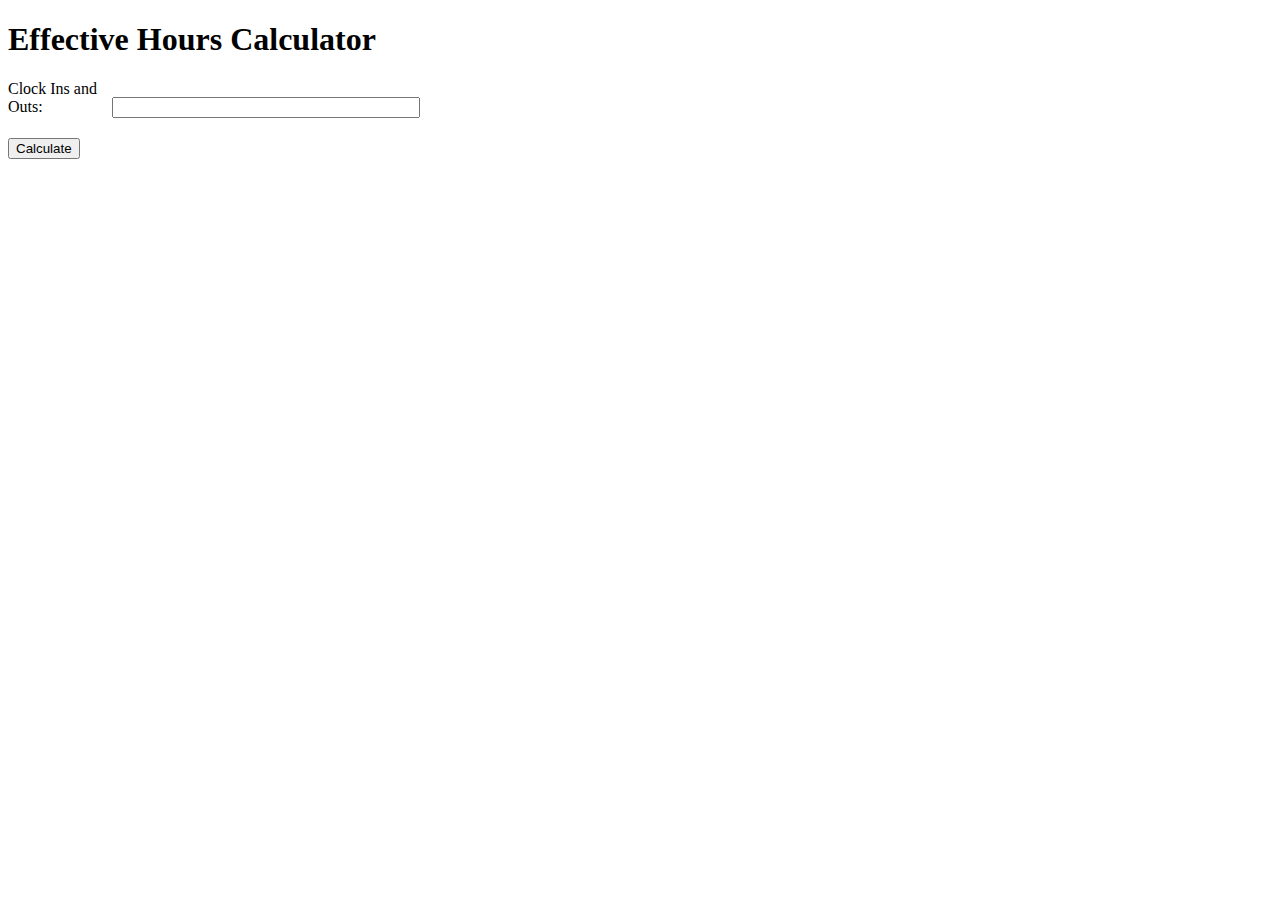
<file: index.html>
<!DOCTYPE html>
<html>
<head>
	<title>Effective Hours Calculator</title>
	<style>
		label {
			display: inline-block;
			width: 100px;
			margin-bottom: 10px;
		}
		input {
			width: 300px;
			margin-bottom: 10px;
		}
		button {
			margin-top: 10px;
		}
	</style>
</head>
<body>
	<h1>Effective Hours Calculator</h1>
	<form>
		<label for="clocks">Clock Ins and Outs:</label>
		<input type="text" id="clocks"><br>
		<button type="button" onclick="calculateEffectiveHours()">Calculate</button>
	</form>
	<p id="effectiveHours"></p>
	<script>
		function calculateEffectiveHours() {
			// Get the value of the clock ins and outs input
			var clocks = document.getElementById("clocks").value;

			// Split the input string into an array of clock ins and outs
			var clockList = clocks.split(" ");

			// Convert each clock in and clock out time to a Date object
			var clockInTimes = [];
			var clockOutTimes = [];
			for (var i = 0; i < clockList.length; i += 2) {
				var clockInTime = new Date("01/01/1970 " + clockList[i].trim());
				clockInTimes.push(clockInTime);

				// If there is no corresponding clock out, use the current time
				if (i + 1 >= clockList.length) {
					var clockOutTime = new Date();
				} else {
					var clockOutTime = new Date("01/01/1970 " + clockList[i + 1].trim());
				}
				clockOutTimes.push(clockOutTime);
			}

			// Calculate the total difference in hours between all clock in and clock out times
			var totalDifference = 0;
			for (var i = 0; i < clockInTimes.length; i++) {
				var difference = clockOutTimes[i].getTime() - clockInTimes[i].getTime();
				totalDifference += difference;
			}
			var totalHours = Math.round(totalDifference / (1000 * 60 * 60) * 100) / 100;

			// Display the effective hours
			document.getElementById("effectiveHours").innerHTML = "Effective Hours: " + totalHours;
		}
	</script>
</body>
</html>
</file>
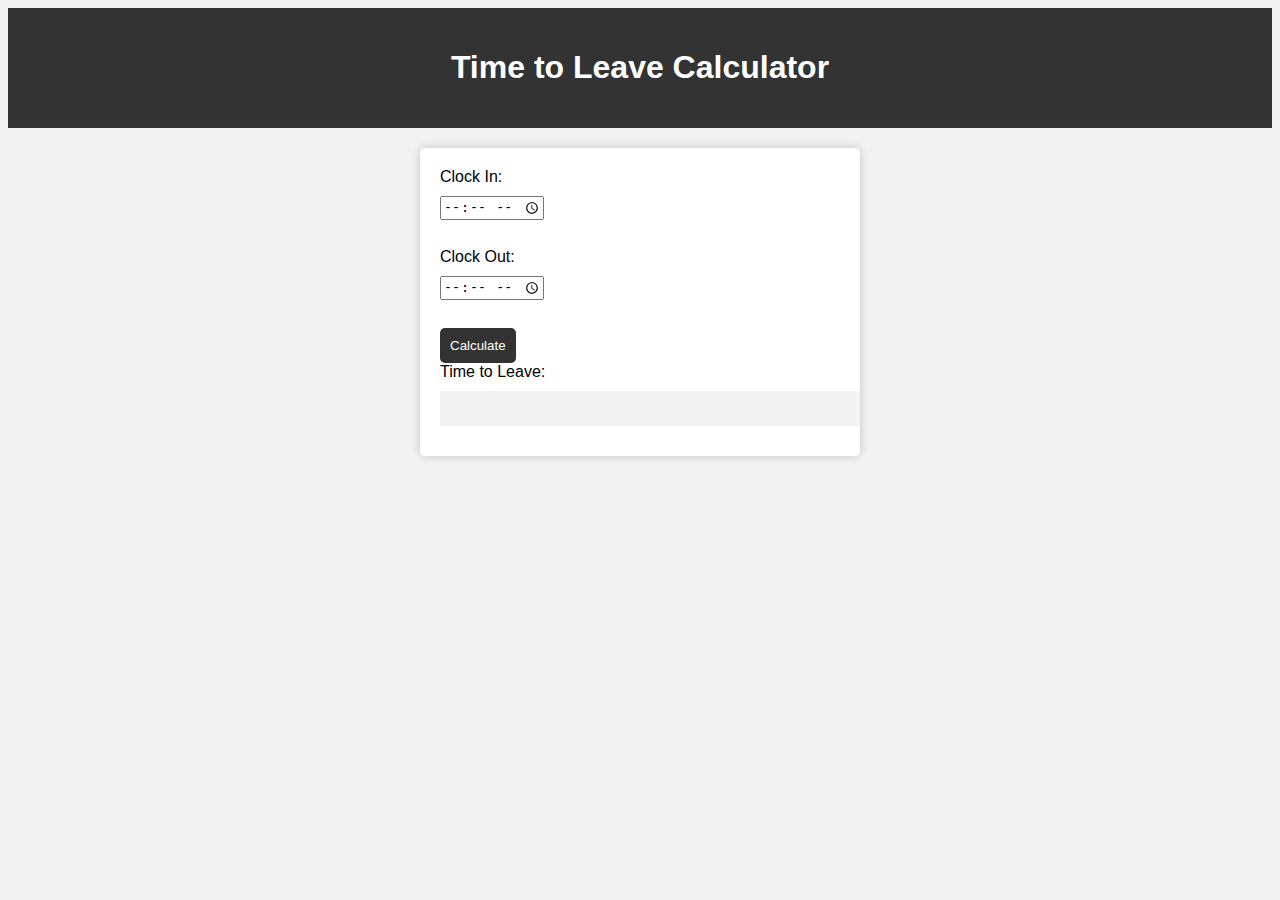
<file: main.html>
<!DOCTYPE html>
<html lang="en">
<head>
	<meta charset="UTF-8">
	<title>Time to Leave Calculator</title>
	<link rel="stylesheet" href="style.css">
</head>
<body>
	<header>
		<h1>Time to Leave Calculator</h1>
	</header>
	<main>
		<form>
			<label for="clockIn">Clock In:</label>
			<input type="time" id="clockIn">
			<br>
			<label for="clockOut">Clock Out:</label>
			<input type="time" id="clockOut">
			<br>
			<button type="button" onclick="calculate()">Calculate</button>
			<br>
			<label for="timeToLeave">Time to Leave:</label>
			<input type="text" id="timeToLeave" readonly>
		</form>
	</main>
	<script src="script.js"></script>
</body>
</html>
</file>
<file: style.css>
body {
	font-family: Arial, sans-serif;
	background-color: #f2f2f2;
}

header {
	background-color: #333;
	color: #fff;
	padding: 20px;
	text-align: center;
}

form {
	background-color: #fff;
	padding: 20px;
	border-radius: 5px;
	margin: 20px auto;
	max-width: 400px;
	box-shadow: 0 0 10px rgba(0,0,0,0.2);
}

label, input {
	display: block;
	margin-bottom: 10px;
}

button {
	background-color: #333;
	color: #fff;
	padding: 10px;
	border: none;
	border-radius: 5px;
	cursor: pointer;
}

button:hover {
	background-color: #555;
}

input[type="text"] {
	background-color: #f2f2f2;
	border: none;
	padding: 10px;
	width: 100%;
	text-align: center;
}
</file>
